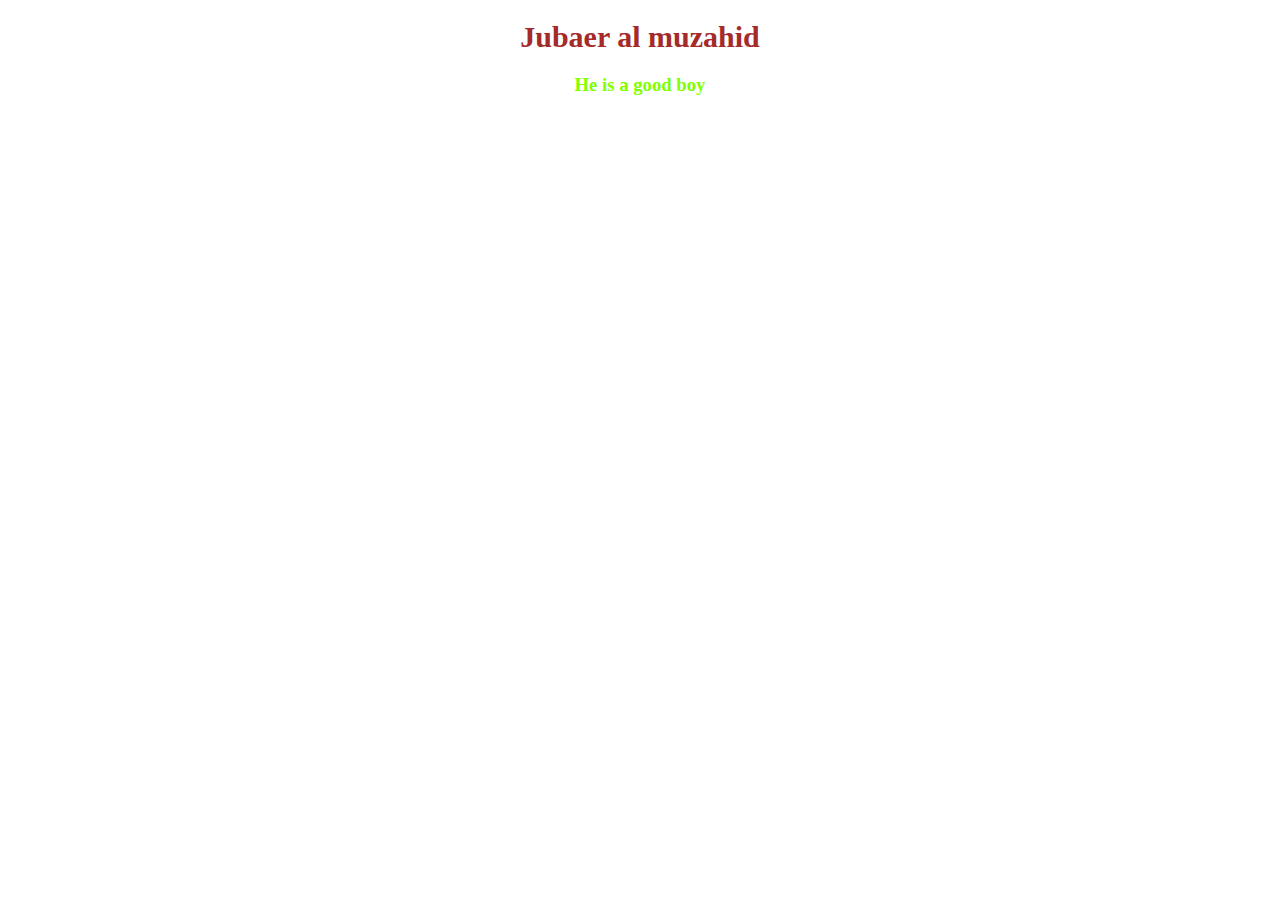
<file: my-first-web/index.html>
<!DOCTYPE html>
<html lang="en">
<head>
    <meta charset="UTF-8">
    <meta http-equiv="X-UA-Compatible" content="IE=edge">
    <meta name="viewport" content="width=device-width, initial-scale=1.0">
    <title>Document</title>
    <link rel="stylesheet" href="style.css">
</head>
<body>
    <h1>Jubaer al muzahid</h1>
    <h3>He is a good boy</h3>
</body>
</html>
</file>
<file: my-first-web/style.css>
h1{
    text-align: center;
    font-size: 30px;
    color: brown;
}
h3{
    text-align: center;
    color: chartreuse;
}
</file>
